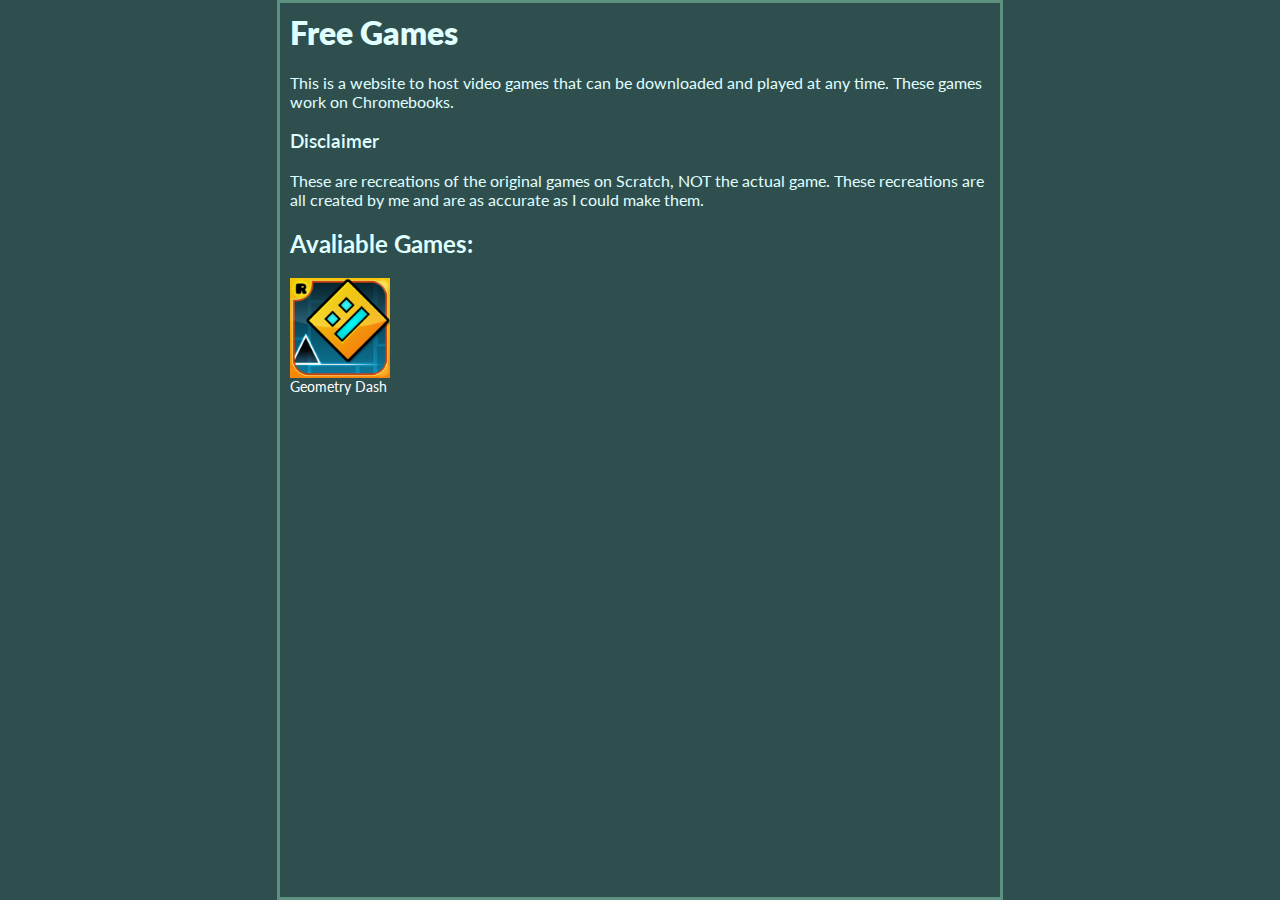
<file: index.html>
<head>
    <link rel="stylesheet" href="style.css">

    <link rel="preconnect" href="https://fonts.googleapis.com">
    <link rel="preconnect" href="https://fonts.gstatic.com" crossorigin>
    <link href="https://fonts.googleapis.com/css2?family=Lato:ital,wght@0,100;0,300;0,400;0,700;0,900;1,100;1,300;1,400;1,700;1,900&display=swap" rel="stylesheet">
</head>
<body>
    <h1>Free Games</h1>
    <p>This is a website to host video games that can be downloaded and played at any time.
        These games work on Chromebooks.
    </p>
    <h3>Disclaimer</h3>
      <p>These are recreations of the original games on Scratch, NOT the actual game. These recreations are all created by me and are as accurate as I could make them.</p>
    <h2>Avaliable Games:</h2>
    <div class="centered">
        <div class="wrapper">
            <div>
                <img src="GeometryDash.png" alt="GD logo" width="100"> <br>
                <a href="GeometryDash.html">Geometry Dash</a> 
            </div>
            <!--
            <div>            
                <img src="GeometryDash.png" alt="FNAF logo" width="100"> <br>
                <a href="GeometryDash.html">FNAF 1 (soon!)</a> </div>
            <div>
                <img src="GeometryDash.png" alt="GD logo" width="100"> <br>
                <a href="GeometryDash.html">Geometry Dash</a> 
            </div>
            <div>
                <img src="GeometryDash.png" alt="GD logo" width="100"> <br>
                <a href="GeometryDash.html">Geometry Dash</a> 
            </div>
            <div>
                <img src="GeometryDash.png" alt="GD logo" width="100"> <br>
                <a href="GeometryDash.html">Geometry Dash</a> 
            </div>
            !-->
          </div>
    </div>
</body>
</file>
<file: style.css>
.wrapper {
    display: grid;
    grid-template-columns: 150px 150px 150px 150px 150px;
    grid-template-rows: 150px 150px 150px;
    background-color: darkslategray;
    height: 50%;
    width: 100%;
}

.wrapper2 {
    display: grid;
    grid-template-columns: 233px 233px 233px;
    grid-template-rows: 175px 175px 175px;
    background-color: darkslategray;
    height: 37%;
    width: 100%;
}

body {
    max-width: max-content;
    margin: auto;
    width: 700px;
    border: 3px solid rgb(94, 146, 128);
    padding: 10px;
    align-items: center;
    background-color: darkslategray;
    color: lightcyan;
}

.centered { 
    width: 100%; /* Set a width */ 
    margin: 0 auto; /* Center the block */ 
} 

h1 {
    font-family: "Lato", serif;
    font-weight: 800;
    font-style: normal;
}

h2 {
    font-family: "Lato", serif;
    font-weight: 700;
    font-style: normal;
}

h3 {
    font-family: "Lato", serif;
    font-weight: 600;
    font-style: normal;
}

p {
    font-family: "Lato", serif;
    font-weight: 400;
    font-style: normal;
}

a:link {
    color: rgb(255, 255, 255);
    background-color: transparent;
    text-decoration: none;
    font-family: "Lato", serif;
    font-weight: 400;
    font-style: normal;
    font-size: 14px;
}
    
a:visited {
    color: rgb(202, 222, 255);
    background-color: transparent;
    text-decoration: none;
    font-family: "Lato", serif;
    font-weight: 400;
    font-style: normal;
    font-size: 14px;
}

/* CSS */
.button-41 {
  background-color: initial;
  background-image: linear-gradient(-180deg, #00D775, #00BD68);
  border-radius: 5px;
  box-shadow: rgba(0, 0, 0, 0.1) 0 2px 4px;
  color: #FFFFFF;
  cursor: pointer;
  display: inline-block;
  font-family: Inter,-apple-system,system-ui,Roboto,"Helvetica Neue",Arial,sans-serif;
  height: 44px;
  line-height: 44px;
  outline: 0;
  overflow: hidden;
  padding: 0 20px;
  pointer-events: auto;
  position: relative;
  text-align: center;
  touch-action: manipulation;
  user-select: none;
  -webkit-user-select: none;
  vertical-align: top;
  white-space: nowrap;
  width: 100%;
  z-index: 9;
  border: 0;
}

.button-41:hover {
  background: #00bd68;
}
</file>
